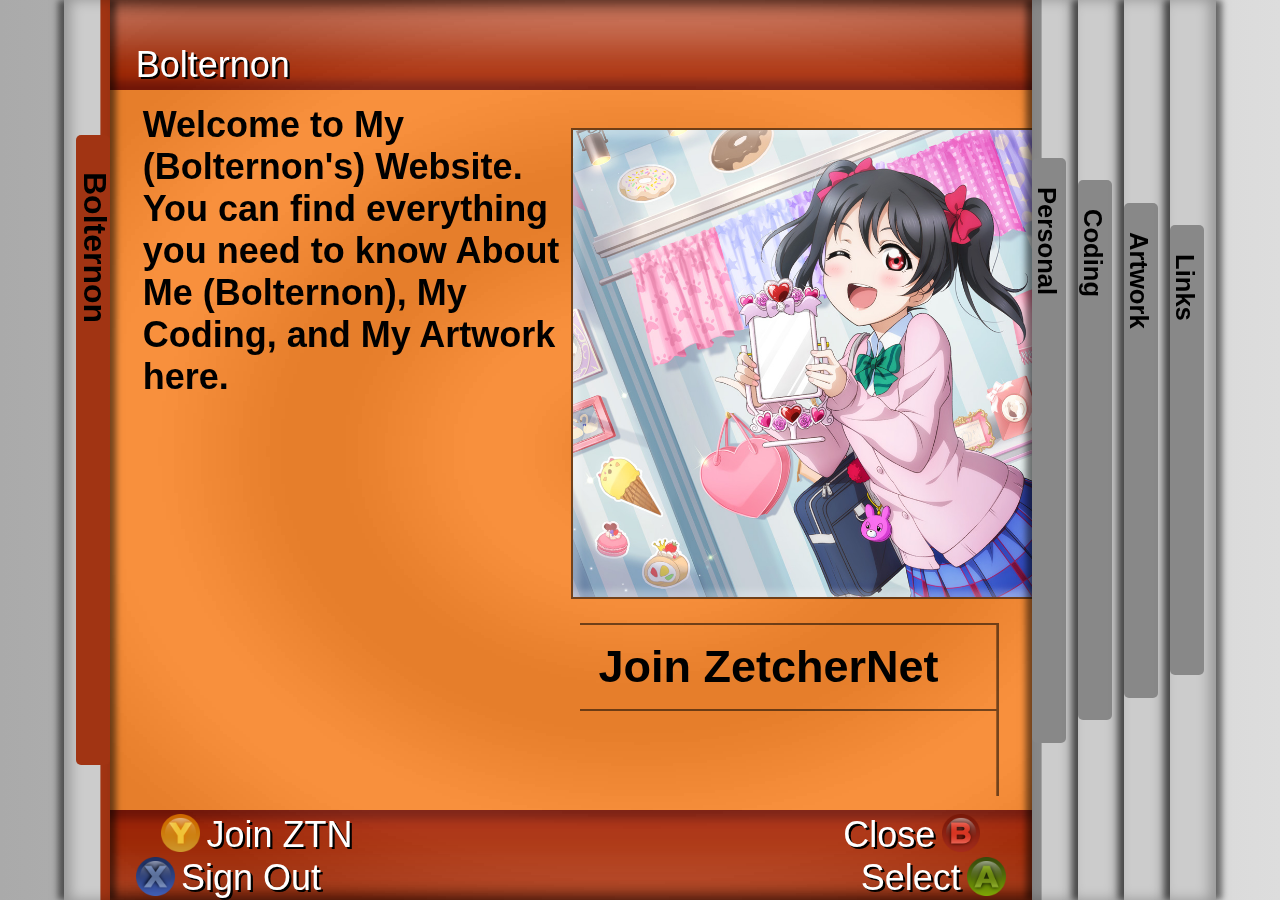
<file: index.html>
<!DOCTYPE html>
<html lang="en">
<head>
    <meta charset="UTF-8">
    <meta name="viewport" content="width=device-width, initial-scale=1.0">
    <link rel="stylesheet" href="./styles/variables.css">
    <link rel="stylesheet" href="./styles/framework.css">
    <link rel="stylesheet" href="./styles/background.css">
    <link rel="stylesheet" href="./styles/sidebar.css">
    <link rel="stylesheet" href="./styles/blades.css">
    <link rel="stylesheet" href="./styles/panels.css">
    <link rel="stylesheet" href="./styles/menus.css">
    <title>BOLTERNON</title>
    <link rel="icon" type="image/png" href="./images/icon.png">
</head>
<body onload="startup()">
    <div class="container">
        <div class="sidebar flex">
            <div class="sidepanel flex">
                <div class="side-top flex"><h1 class="sidetext mobile">Bolternon</h1></div>
                <div class="side-page flex">
                    <div class="side-menu flex"></div>
                </div>
                <div class="side-bottom">
                    <div class="side-buttons flex">
                        <div class="left flex column f50p mobile">
                            <div class="buttonY flex f50p"><div class="button360" id="Y"></div><h1 class="bottomtext tl">Join ZTN</h1></div>
                            <div class="buttonX flex f50p"><div class="button360" id="X"></div><h1 class="bottomtext tl">Sign Out</h1></div>
                        </div>
                        <div class="right flex column f50p mobile">
                            <div class="buttonB flex f50p"><h1 class="bottomtext tr">Close</h1><div class="button360" id="B"></div></div>
                            <div class="buttonA flex f50p"><h1 class="bottomtext tr">Select</h1><div class="button360" id="A"></div></div>
                        </div>
                    </div>
                </div>
            </div>
            <div class="sideblade flex">
                <div class="sidelabel flex"><h1 class="sidetag">Bolternon</h1></div>
            </div>
        </div>
        <div class="contents">
            <div class="background flex">
                <div class="bg-top bg-tab"></div>
                <div class="bg-page"></div>
                <div class="bg-bottom bg-tab"></div>
            </div>
            <canvas id="canvas" width="300" height="300"></canvas>
            <div class="wrapper flex">
                <div class="blades flex" onclick="adjustPanel(0)">
                    <div class="labels flex" id="label0"><h1 class="tags">Bolternon</h1></div>
                </div>
                <div class="panels" style="flex: 80%;">
                    <div class="wintop flex"><h1 class="toptext mobile">Bolternon</h1></div>
                    <div class="windows"></div>
                    <div class="menus"></div>
                    <div class="winbottom flex">
                        <div class="left flex column f50p mobile">
                            <div class="buttonY flex f50p"><div class="button360" id="Y"></div><h1 class="bottomtext tl">Join ZTN</h1></div>
                            <div class="buttonX flex f50p"><div class="button360" id="X"></div><h1 class="bottomtext tl">Sign Out</h1></div>
                        </div>
                        <div class="right flex column f50p mobile">
                            <div class="buttonB flex f50p"><h1 class="bottomtext tr">Close</h1><div class="button360" id="B"></div></div>
                            <div class="buttonA flex f50p"><h1 class="bottomtext tr">Select</h1><div class="button360" id="A"></div></div>
                        </div>
                    </div>
                </div>
                <div class="blades flex" onclick="adjustPanel(1)">
                    <div class="labels flex" id="label1"><h1 class="tags">Personal</h1></div>
                </div>
                <div class="panels">
                    <div class="wintop flex"><h1 class="toptext mobile">Personal</h1></div>
                    <div class="windows"></div>
                    <div class="menus"></div>
                    <div class="winbottom flex">
                        <div class="left flex column f50p mobile">
                            <div class="buttonY flex f50p"><div class="button360" id="Y"></div><h1 class="bottomtext tl">Join ZTN</h1></div>
                            <div class="buttonX flex f50p"><div class="button360" id="X"></div><h1 class="bottomtext tl">Sign Out</h1></div>
                        </div>
                        <div class="right flex column f50p mobile">
                            <div class="buttonB flex f50p"><h1 class="bottomtext tr">Close</h1><div class="button360" id="B"></div></div>
                            <div class="buttonA flex f50p"><h1 class="bottomtext tr">Select</h1><div class="button360" id="A"></div></div>
                        </div>
                    </div>
                </div>
                <div class="blades flex" onclick="adjustPanel(2)">
                    <div class="labels flex" id="label2"><h1 class="tags">Coding</h1></div>
                </div>
                <div class="panels">
                    <div class="wintop flex"><h1 class="toptext mobile">Coding</h1></div>
                    <div class="windows"></div>
                    <div class="menus"></div>
                    <div class="winbottom flex">
                        <div class="left flex column f50p mobile">
                            <div class="buttonY flex f50p"><div class="button360" id="Y"></div><h1 class="bottomtext tl">Join ZTN</h1></div>
                            <div class="buttonX flex f50p"><div class="button360" id="X"></div><h1 class="bottomtext tl">Sign Out</h1></div>
                        </div>
                        <div class="right flex column f50p mobile">
                            <div class="buttonB flex f50p"><h1 class="bottomtext tr">Close</h1><div class="button360" id="B"></div></div>
                            <div class="buttonA flex f50p"><h1 class="bottomtext tr">Select</h1><div class="button360" id="A"></div></div>
                        </div>
                    </div>
                </div>
                <div class="blades flex" onclick="adjustPanel(3)">
                    <div class="labels flex" id="label3"><h1 class="tags">Artwork</h1></div>
                </div>
                <div class="panels">
                    <div class="wintop flex"><h1 class="toptext mobile">Artwork</h1></div>
                    <div class="windows"></div>
                    <div class="menus"></div>
                    <div class="winbottom flex">
                        <div class="left flex column f50p mobile">
                            <div class="buttonY flex f50p"><div class="button360" id="Y"></div><h1 class="bottomtext tl">Join ZTN</h1></div>
                            <div class="buttonX flex f50p"><div class="button360" id="X"></div><h1 class="bottomtext tl">Sign Out</h1></div>
                        </div>
                        <div class="right flex column f50p mobile">
                            <div class="buttonB flex f50p"><h1 class="bottomtext tr">Close</h1><div class="button360" id="B"></div></div>
                            <div class="buttonA flex f50p"><h1 class="bottomtext tr">Select</h1><div class="button360" id="A"></div></div>
                        </div>
                    </div>
                </div>
                <div class="blades flex" onclick="adjustPanel(4)">
                    <div class="labels flex" id="label4"><h1 class="tags">Links</h1></div>
                </div>
                <div class="panels">
                    <div class="wintop flex"><h1 class="toptext mobile">Links</h1></div>
                    <div class="windows"></div>
                    <div class="menus"></div>
                    <div class="winbottom flex">
                        <div class="left flex column f50p mobile">
                            <div class="buttonY flex f50p"><div class="button360" id="Y"></div><h1 class="bottomtext tl">Join ZTN</h1></div>
                            <div class="buttonX flex f50p"><div class="button360" id="X"></div><h1 class="bottomtext tl">Sign Out</h1></div>
                        </div>
                        <div class="right flex column f50p mobile">
                            <div class="buttonB flex f50p"><h1 class="bottomtext tr">Close</h1><div class="button360" id="B"></div></div>
                            <div class="buttonA flex f50p"><h1 class="bottomtext tr">Select</h1><div class="button360" id="A"></div></div>
                        </div>
                    </div>
                </div>
            </div>
        </div>
    </div>
</body>
<script src="./scripts/background.js"></script>
<script src="./scripts/sidebar.js"></script>
<script src="./scripts/blades.js"></script>
<script src="./scripts/panels.js"></script>
<script src="./scripts/menus.js"></script>
<!--Configurable Data-->
<script src="./data/userinfo.js"></script>
</html>
</file>
<file: styles/variables.css>
:root {
    --width-desktop: 90vw;
    --width-mobile: 100vw;
    --flex-dir-col: column;
    --flex-dir-row: row;
    --bg-tab: #888;
    --bg-page: #888;
    --transition: all .15s linear;
    --sidebar-width: 65vw;
    --sidebar-margin: 0 0 0 -100vw;
    --sidebar-label-width: 100%;
    --sidebar-label-height: 50%;
    --blade-width: 4%;
    --blade-edges: -.75vw 0 0 #888 inset, -1.5vw 0 1.5vw #0008 inset, .75vw 0 0 #888 inset, 1.5vw 0 1.5vw #0008 inset;
    --metal-shadow-left: .5vw 0 1vw #0004 inset, .5vw 0 .5vw #0008, -.5vw 0 .5vw #0008;
    --metal-shadow-right: -.5vw 0 1vw #0004 inset, .5vw 0 .5vw #0008, -.5vw 0 .5vw #0008;
    --metal-shadow-left-select: .5vw 0 1vw #0004 inset, -.75vw 0 0 var(--bg-tab) inset, .5vw 0 .5vw #0008, -.5vw 0 .5vw #0008;
    --metal-shadow-right-select: -.5vw 0 1vw #0004 inset, .75vw 0 0 #888 inset, .5vw 0 .5vw #0008, -.5vw 0 .5vw #0008;
    --label-scale-0: 70%;
    --label-scale-1: 65%;
    --label-scale-2: 60%;
    --label-scale-3: 55%;
    --label-scale-4: 50%;
    --label-width: 75%;
    --label-height: 50%;
    --label-margin-left: auto 0 auto auto;
    --label-margin-right: auto auto auto 0;
    --label-font-size: 2vw;
    --label-font-size-select: 2.5vw;
    --dualtab-selected: 0 3vh 3vh #fff6 inset;
    --dualtab: 0 -2vh 2vh #0004 inset;
}
@media screen and (orientation: portrait) {
    :root {
        --flex-dir-col: row;
        --flex-dir-row: column;
        --sidebar-margin: -100vh 0 0 0;
        --sidebar-label-width: 50%;
        --sidebar-label-height: 100%;
        --metal-shadow-left: 0 .5vh 1vh #0004 inset, 0 .5vh .5vh #0008, 0 -.5vh .5vh #0008;
        --metal-shadow-right: 0 -.5vh 1vh #0004 inset, 0 .5vh .5vh #0008, 0 -.5vh .5vh #0008;
        --metal-shadow-left-select: 0 .5vh 1vh #0004 inset, 0 -.75vh 0 var(--bg-tab) inset, 0 .5vh .5vh #0008, 0 -.5vh .5vh #0008;
        --metal-shadow-right-select: 0 -.5vh 1vh #0004 inset, 0 .75vh 0 #888 inset, 0 .5vh .5vh #0008, 0 -.5vh .5vh #0008;
        --label-width: 50%;
        --label-height: 75%;
        --label-margin-left: auto auto 0 auto;
        --label-margin-right: 0 auto auto auto;
        --label-font-size: 2vh;
        --label-font-size-select: 2.5vh;
    }
}
</file>
<file: styles/framework.css>
.flex {
    display: flex;
}
.row {
    flex-direction: row;
}
.column {
    flex-direction: column;
}
.f-row {
    flex-direction: var(--flex-dir-row);
}
.f-column {
    flex-direction: var(--flex-dir-col);
}
.center {
    margin: 0 auto 0 auto;
}
.f1 {
    flex: 1;
}
.f50p {
    flex: 50%;
}
.tl {
    text-align: left;
}
.tr {
    text-align: right;
}
.tc {
    text-align: center;
}
</file>
<file: styles/background.css>
#canvas {
    position: fixed;
    width: var(--width-desktop);
    height: 100vh;
    margin: 0 auto 0 auto;
    left: 0;
    right: 0;
    box-shadow: var(--blade-edges);
    filter: contrast(125%);
    transition: var(--transition);
}
.background {
    position: fixed;
    flex-direction: var(--flex-dir-col);
    width: var(--width-desktop);
    height: 100vh;
    margin: 0 auto 0 auto;
    left: 0;
    right: 0;
    filter: contrast(125%);
    transition: var(--transition);
}
.bg-top {
    flex: 10%;
    box-shadow: 0px 5vh 5vh inset rgba(255,255,255,.3), 0px -1vh 1vh inset rgba(0,0,0,.25);
}
.bg-page {
    flex: 80%;
    background-color: var(--bg-page);
}
.bg-bottom {
    flex: 10%;
    box-shadow: 0px -5vh 5vh inset rgba(255,255,255,.1), 0px 1vh 1vh inset rgba(0,0,0,.25);
}
.bg-tab {
    background-color: var(--bg-tab);
}
@media screen and (orientation: portrait) {
    #canvas {
        box-shadow: none;
        width: var(--width-mobile);
    }
    .background {
        width: var(--width-mobile);
    }
    .bg-top {
        box-shadow: 5px 0vh 5vh inset rgba(255,255,255,.3), -1px 0vh 1vh inset rgba(0,0,0,.25);
    }
    .bg-bottom {
        box-shadow: -5px 0vh 5vh inset rgba(255,255,255,.1), 1px 0vh 1vh inset rgba(0,0,0,.25);
    }
}
</file>
<file: styles/sidebar.css>
.sidebar {
    position: fixed;
    flex-direction: var(--flex-dir-row);
    width: var(--sidebar-width);
    height: 100vh;
    z-index: 9001;
    animation-name: none;
    animation-duration: .5s;
    animation-timing-function: ease-out;
    animation-fill-mode: forwards;
    margin: var(--sidebar-margin);
}
.sidepanel {
    flex: 95%;
    flex-direction: var(--flex-dir-col);
}
.side-top {
    flex: 10%;
    background-color: #888;
    box-shadow: 0px 5vh 5vh inset rgba(255,255,255,.3), 0px -1vh 1vh inset rgba(0,0,0,.25);
}
.side-page {
    flex: 80%;
    background-color: #ccc;
}
.side-bottom {
    display: grid;
    flex: 10%;
    background-color: #888;
    box-shadow: 0px -5vh 5vh inset rgba(255,255,255,.1), 0px 1vh 1vh inset rgba(0,0,0,.25);
}
.side-menu {
    flex: 90%;
    flex-direction: column;
    width: 95%;
    margin: 2vh 0 2vh 0;
    transition: var(--transition);
}
.side-buttons {
    align-self: center;
    transition: var(--transition);
}
.sidetext {
    font-weight: 100;
    flex: 100%;
    color: #fff;
    text-shadow: .25vh .25vh #000;
    font-size: 4vh;
    margin-left: 2vw;
    align-self: end;
    z-index: 0;
    transition: var(--transition);
}
.sideicon {
    aspect-ratio: 88/31;
    image-rendering: crisp-edges;
    image-rendering: pixelated;
    align-self: center;
    width: auto;
    height: 75%;
    background-image: url(../images/icons/languages/HTML.png);
    background-size: 100% 100%;
    cursor: pointer;
}
.sideinfo {
    flex: 87.5%;
    margin: 0 .75vw 0 .75vw;
}
.sidebutton {
    flex: 12.5%;
    border-top: .3vh solid #0008;
    border-bottom: .3vh solid #0008;
    box-shadow: -.3vh 0 0 #0008 inset;
    margin: 0 .75vw 0 .75vw;
    transition: var(--transition);
}
.sidebutton:hover {
    cursor: pointer;
    box-shadow: 0 1vh 1vh #fff8 inset, 0 -1vh 1vh #fff8 inset;
    background-image: linear-gradient(to right, transparent, #fff2, transparent);
}
.website {
    flex: 20%
}
.interests {
    flex: 50%
}
.sidestats {
    flex: 80%;
}
.sideblade {
    flex: 5%;
    box-shadow: 1.5vw 0 0 #ccc inset, -.5vw 0 .5vw #0008;
    align-items: center;
}
.sidelabel {
    width: var(--sidebar-label-width);
    height: var(--sidebar-label-height);
    background-color: #ccc;
    border-radius: 5px;
}
.sidetag {
    rotate: 90deg;
    position: absolute;
    transform-origin: 0% 100%;
    font-size: 2vw;
}




@keyframes openSideBar {
    from {
        margin: var(--sidebar-margin);
    }
    to {
        margin: 0 0 0 0;
    }
}
@keyframes closeSideBar {
    from {
        margin: 0 0 0 0;
    }
    to {
        margin: var(--sidebar-margin);
    }
}
@media screen and (orientation: portrait) {
    .sidebar {
        width: 100vw;
        height: 100vh;
    }
    .side-top {
        box-shadow: 5px 0vh 5vh inset rgba(255,255,255,.3), -1px 0vh 1vh inset rgba(0,0,0,.25);
    }
    .side-bottom {
        box-shadow: -5px 0vh 5vh inset rgba(255,255,255,.1), 1px 0vh 1vh inset rgba(0,0,0,.25);
    }
    .side-menu {
        margin: 0;
    }
    .sideblade {
        box-shadow: 0 2vh 0 #ccc inset, 0 -.5vh .5vh #0008;
    }
    .sidelabel {
        align-items: center;
        flex-direction: column;
        margin: auto;
    }
    .sidetag {
        rotate: 0deg;
        font-size: 2vh;
    }
}
</file>
<file: styles/blades.css>
* {
    margin: 0;
    font-family: sans-serif;
    user-select: none;
    cursor: default;
}
.contents {
    width: 100vw;
    height: 100vh;
    background-color: #aaa;
    background-image: linear-gradient(to right,#aaa, #ddd);
}
.wrapper {
    flex-direction: var(--flex-dir-row);
    width: var(--width-desktop);
    height: 100vh;
    background-color: #fff;
    margin: 0 auto 0 auto;
    transition: var(--transition);
}
.blades {
    cursor: pointer;
    flex-direction: var(--flex-dir-row);
    flex: var(--blade-width);
    align-items: center;
    background-color: #ccc;
    z-index: 999;
    transition: var(--transition);
}
.labels {
    cursor: pointer;
    width: var(--label-width);
    height: var(--label-height);
    background-color: var(--bg-tab);
    border-radius: 5px;
    transition: var(--transition);
}
.tags {
    cursor: pointer;
    rotate: 90deg;
    position: absolute;
    transform-origin: 0% 100%;
    font-size: 2vw;
    transition: var(--transition);
}
@media screen and (orientation: portrait) {
    .wrapper {
        width: var(--width-mobile);
    }
    .labels {
        align-items: center;
        flex-direction: column;
    }
    .tags {
        rotate: 0deg;
        font-size: 2vh;
    }
    #label0 {
        width: var(--label-scale-0);
    }
    #label1 {
        width: var(--label-scale-1);
    }
    #label2 {
        width: var(--label-scale-2);
    }
    #label3 {
        width: var(--label-scale-3);
    }
    #label4 {
        width: var(--label-scale-4);
    }
}
@media screen and (orientation: landscape) {
    #label0 {
        height: var(--label-scale-0);
    }
    #label1 {
        height: var(--label-scale-1);
    }
    #label2 {
        height: var(--label-scale-2);
    }
    #label3 {
        height: var(--label-scale-3);
    }
    #label4 {
        height: var(--label-scale-4);
    }
}
</file>
<file: styles/panels.css>
.panels {
    display: flex;
    flex-direction: var(--flex-dir-col);
    flex: 0%;
    transition: var(--transition);
}
.wintop, .winbottom {
    display: none;
    opacity: 0%;
    flex: 10%;
    transition: var(--transition);
}
.toptext {
    font-weight: 100;
    flex: 100%;
    color: #fff;
    text-shadow: .25vh .25vh #000;
    font-size: 4vh;
    margin-left: 2vw;
    align-self: end;
    z-index: 0;
}
.bottomtext {
    font-weight: 100;
    flex: 100%;
    color: #fff;
    text-shadow: .25vh .25vh #000;
    font-size: 4vh;
    margin: 0 .5vw 0 .5vw;
    align-self: center;
    z-index: 0;
}
.buttonA {
    margin-right: 2vw;
}
.buttonB {
    margin-right: 4vw;
}
.buttonX {
    margin-left: 2vw;
}
.buttonY {
    margin-left: 4vw;
}
.button360 {
    height: 90%;
    width: auto;
    aspect-ratio: 1/1;
    background-size: 100% 100%;
    background-repeat: no-repeat;
    z-index: 0;
}
#A {
    background-image: url("../images/buttonA.png");
}
#B {
    background-image: url("../images/buttonB.png");
}
#X {
    background-image: url("../images/buttonX.png");
}
#Y {
    background-image: url("../images/buttonY.png");
}
.windows {
    display: none;
    opacity: 0%;
    flex: 80%;
    flex-direction: column;
    width: 95%;
    margin: 2vh 0 2vh 0;
    align-self: center;
    z-index: 0;
    transition: var(--transition);
}
.trayless {
    flex-direction: var(--flex-dir-row);
    flex: 80%;
}
.tray {
    flex: 20%;
}
.trayA {
    position: absolute;
    height: 15.364%;
    width: auto;
    aspect-ratio: 1/1;
    border: .25vw solid #0004;
    margin-left: -.125vw;
    margin-top: -.125vw;
    border-radius: 100%;
    background-image: radial-gradient(transparent, transparent, #0004);
}
.trayB {
    height: 50%;
    width: 95%;
    margin: auto;
    align-self: center;
    border-radius: 360px;
    border: .25vw solid #0004;
}
.traytext {
    align-self: center;
    font-size: 5vh;
    margin-left: 7vw;
}
.profile, .logo {
    flex: 35%;
}
.selection, .info {
    flex: 65%;
    margin: 0 .75vw 0 .75vw;
}
.gamertag {
    width: 95%;
    height: 85%;
    margin: auto;
    align-self: center;
    border: .2vw solid #0008;
    box-shadow: .5vw .5vw .5vw #fff4 inset, -.5vw -.5vw .5vw #fff4 inset;
}
.username {
    background-image: linear-gradient(to right, #0004, transparent);
}
.userinfo {
    flex: 75%;
}
.usertext {
    font-size: 4vh;
}
.pfp {
    flex: 25%;
}
.icon {
    height: 80%;
    width: auto;
    aspect-ratio: 1/1;
    border: .2vw solid #0008;
    align-self: center;
    margin: auto;
    background-image: url("https://avatars.githubusercontent.com/u/72898938");
    background-size: 100% 100%;
    background-repeat: no-repeat;
}
.stats {
    flex: 75%;
}
.score {
    text-align: right;
    margin-right: 1vh;
}
.stattext {
    align-self: center;
    font-size: 3.5vh;
}
.button {
    flex: 1;
    border-bottom: .3vh solid #0008;
    box-shadow: -.3vh 0 0 #0008 inset;
    transition: var(--transition);
}
.button:first-child {
    border-top: .3vh solid #0008;
}
.button:hover {
    cursor: pointer;
    box-shadow: 0 1vh 1vh #fff8 inset, 0 -1vh 1vh #fff8 inset;
    background-image: linear-gradient(to right, transparent, #fff2, transparent);
}
.nobutton {
    flex: 1;
    box-shadow: -.3vh 0 0 #0008 inset;
}
.buttontext {
    align-self: center;
    font-size: 5vh;
    margin-left: 2vh;
}
.buttontext:hover {
    cursor: pointer;
}
.ztn {
    background-image: url("../images/logo.png");
    background-size: 100% 100%;
    background-repeat: no-repeat;
    height: 100%;
    width: auto;
    aspect-ratio: 4/3;
    margin: auto;
    align-self: center;
    z-index: 0;
}
.home, .links {
    flex-direction: var(--flex-dir-row);
    flex: 100%;
}
.title {
    flex: 75%;
}
.welcome {
    background-image: url("../images/welcome.png");
    background-size: 100% 100%;
    background-repeat: no-repeat;
    aspect-ratio: 4/3;
    height: 90%;
    width: auto;
    align-self: center;
    margin: auto;
    border: .2vw solid #0008;
    box-shadow: .5vw .5vw .5vw #fff4 inset, -.5vw -.5vw .5vw #fff4 inset;
}
.miniselection {
    flex: 25%;
    margin: 0 .75vw 0 .75vw;
}
@media screen and (orientation: portrait) {
    .mobile {
        display: none !important;
    }
    .windows {
        width: 80%;
        height: 100%;
    }
    .gamertag, .welcome {
        box-shadow: .5vh .5vh .5vh #fff4 inset, -.5vh -.5vh .5vh #fff4 inset;
        border: .4vh solid #0008;
    }
    .usertext {
        font-size: 2.5vh;
    }
    .icon {
        border: .4vh solid #0008;
    }
    .stattext {
        font-size: 2vh;
    }
    .button {
        box-shadow: none;
    }
    .nobutton {
        box-shadow: none;
    }
    .buttontext {
        font-size: 3vh;
    }
    .trayless, .home, .links {
        margin: 1vh 0 1vh 0;
    }
}
</file>
<file: styles/menus.css>
.menus {
    display: none;
    opacity: 0%;
    flex: 80%;
    flex-direction: column;
    width: 95%;
    margin: 2vh 0 2vh 0;
    align-self: center;
    z-index: 0;
    transition: var(--transition);
}
.menuGUI {
    flex: 100%;
    transition: var(--transition);
}
.dualtab {
    cursor: pointer;
    flex: 10%;
}
.dt {
    cursor: pointer;
    transition: var(--transition);
}
.dt:first-child {
    border-left: .3vh solid #0008;
    border-right: .15vh solid #0008;
    box-shadow: var(--dualtab-selected);
}
.dt:last-child {
    border-left: .15vh solid #0008;
    border-right: .3vh solid #0008;
    box-shadow: var(--dualtab);
}
.dualtext {
    cursor: pointer;
    align-self: center;
    font-size: 6vh;
}
.interface {
    flex-direction: var(--flex-dir-row);
    flex: 90%;
}
.menuselect {
    flex: 90%;
    width: 90%;
    height: 95%;
    align-self: center;
}
.optionicon {
    aspect-ratio: 1/1;
    align-self: center;
    width: auto;
    height: 90%;
    background-image: url(../images/icons/languages/HTML.png);
    background-size: 100% 100%;
    cursor: pointer;
}
.option {
    cursor: pointer;
    flex: 1;
    border-bottom: .3vh solid #0008;
    box-shadow: -.3vh 0 0 #0008 inset;
    transition: var(--transition);
}
.option:first-child, .option-last {
    border-top: .3vh solid #0008;
}
.option:hover {
    box-shadow: 0 1vh 1vh #fff8 inset, 0 -1vh 1vh #fff8 inset;
    background-image: linear-gradient(to right, transparent, #fff2, transparent);
}
.nooption {
    flex: 1;
    box-shadow: -.3vh 0 0 #0008 inset;
}
.optiontext {
    cursor: pointer;
    align-self: end;
    font-size: 4vh;
    margin-left: 2vh;
}
.optiontext:hover {
    cursor: pointer;
}
.projectpreview {
    width: 90%;
    height: 95%;
    align-self: center;
    border: .2vw solid #0008;
    border-radius: 16px;
    box-shadow: .5vw .5vw .5vw #0004 inset, -.5vw -.5vw .5vw #0004 inset;
}
.menunav {
    cursor: pointer;
    width: 90%;
    align-self: center;
    flex: 10%;
}
.mn {
    cursor: pointer;
    transition: var(--transition);
}
.mn:first-child, .mn:last-child {
    box-shadow: -.3vh 0 0 #0008 inset, .3vh 0 0 #0008 inset;
}
.mn:hover {
    box-shadow: 0 1vh 1vh #fff8 inset, 0 -1vh 1vh #fff8 inset;
}
.menutext {
    cursor: pointer;
    align-self: center;
    margin: 0 auto 0 auto;
    font-size: 5vh;
}
.prjA {
    flex: 20%;
    margin: 0 .5vw 0 .5vw;
}
.prjB {
    flex: 10%;
    background-color: #0004;
}
.prjC {
    flex: 60%;
}
.prjD {
    flex: 10%;
}
.prjE {
    flex: 70%;
}
.prjicon {
    height: 90%;
    width: auto;
    aspect-ratio: 1/1;
    align-self: center;
    background-image: url(../images/icons/languages/HTML.png);
    background-size: 100% 100%;
    background-repeat: no-repeat;
}
.prjtext {
    font-size: 5vh;
    align-self: center;
}
.prjdesc {
    font-size: 4vh;
}
.slot {
    height: 100%;
    width: auto;
    aspect-ratio: 1/1;
    align-self: center;
    background-image: url(../images/icons/languages/HTML.png);
    background-size: 100% 100%;
    background-repeat: no-repeat;
}
.artleft {
    order: 0;
    flex: 50%;
}
.artright {
    order: 1;
    flex: 50%;
}
.artframe {
    height: 90%;
    width: 90%;
    /*aspect-ratio: 1/1;*/
    align-self: center;
    margin: auto;
    background-color: #0002;
    border: .2vw solid #0008;
    border-radius: 16px;
}
.artimg {
    cursor: pointer;
    align-self: center;
    margin: auto;
    background-size: 100% 100%;
    background-repeat: no-repeat;
}
.c-1x1 {
    aspect-ratio: 1/1;
    width: auto;
    height: 90%;
}
.c-4x3 {
    aspect-ratio: 4/3;
    width: 90%;
    height: auto;
}
.c-16x9 {
    aspect-ratio: 16/9;
    width: 90%;
    height: auto;
}
@media screen and (orientation: portrait) {
    .menus {
        width: 80%;
        height: 100%;
    }
    .menuselect, .menunav {
        width: 100%;
    }
    .dt:first-child {
        border-left: none;
    }
    .dt:last-child {
        border-right: none;
    }
    .mn:first-child {
        box-shadow: -.3vh 0 0 #0008 inset;
    }
    .mn:last-child {
        box-shadow: .3vh 0 0 #0008 inset;
    }
    .option {
        box-shadow: none;
    }
    .option-last {
        border-top: none;
    }
    .nooption {
        box-shadow: none;
    }
    .dualtext {
        font-size: 6vw;
    }
    .optiontext {
        font-size: 3vh;
    }
    .menutext {
        font-size: 6vw;
    }
    .artleft {
        order: 1;
        flex: 20%;
    }
    .artright {
        order: 0;
        flex: 80%;
    }
    .c-1x1 {
        width: 90%;
        height: auto;
    }
}
</file>
